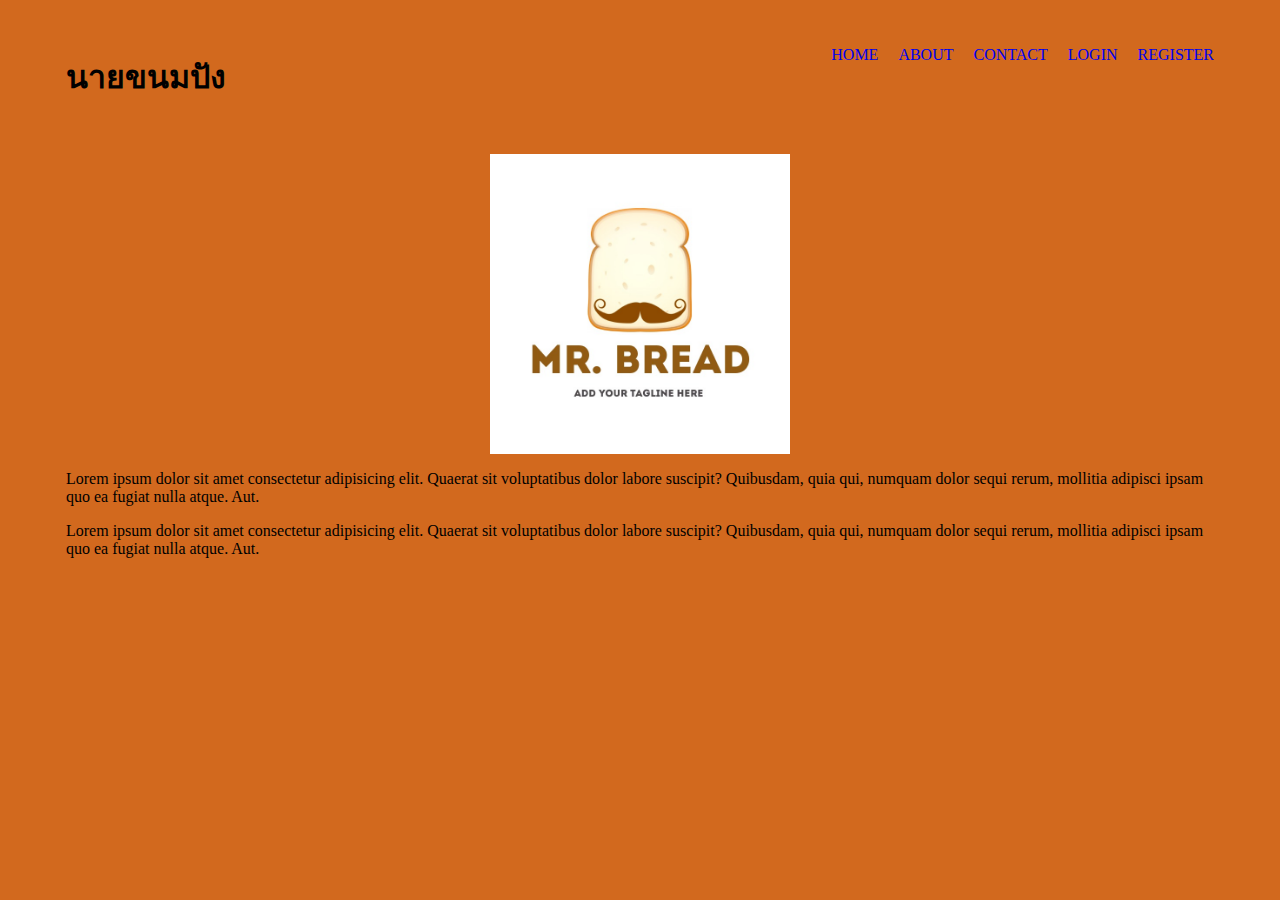
<file: index.html>
<html lang="en">
<head>
    <meta charset="UTF-8">
    <meta http-equiv="X-UA-Compatible" content="IE=edge">
    <meta name="viewport" content="width=device-width, initial-scale=1.0">
    <title>Home</title>
    <link rel="stylesheet" href="css/style.css">
</head>
<body>
    <div class="container">
        <h1 class="brand">นายขนมปัง</h1>
        <ul class="menu">
            <li><a href="#">HOME</a></li>
            <li><a href="#">ABOUT</a></li>
            <li><a href="#">CONTACT</a></li>
            <li><a href="#">LOGIN</a></li>
            <li><a href="#">REGISTER</a></li>
        </ul>
    </div>
    <div class="container">
        <img src="images/mrbread.jpg" width="300">
        <p>Lorem ipsum dolor sit amet consectetur adipisicing elit. Quaerat sit voluptatibus dolor labore suscipit? Quibusdam, quia qui, numquam dolor sequi rerum, mollitia adipisci ipsam quo ea fugiat nulla atque. Aut.</p>

        <p>Lorem ipsum dolor sit amet consectetur adipisicing elit. Quaerat sit voluptatibus dolor labore suscipit? Quibusdam, quia qui, numquam dolor sequi rerum, mollitia adipisci ipsam quo ea fugiat nulla atque. Aut.</p>
    </div>
</body>
</html>
</file>
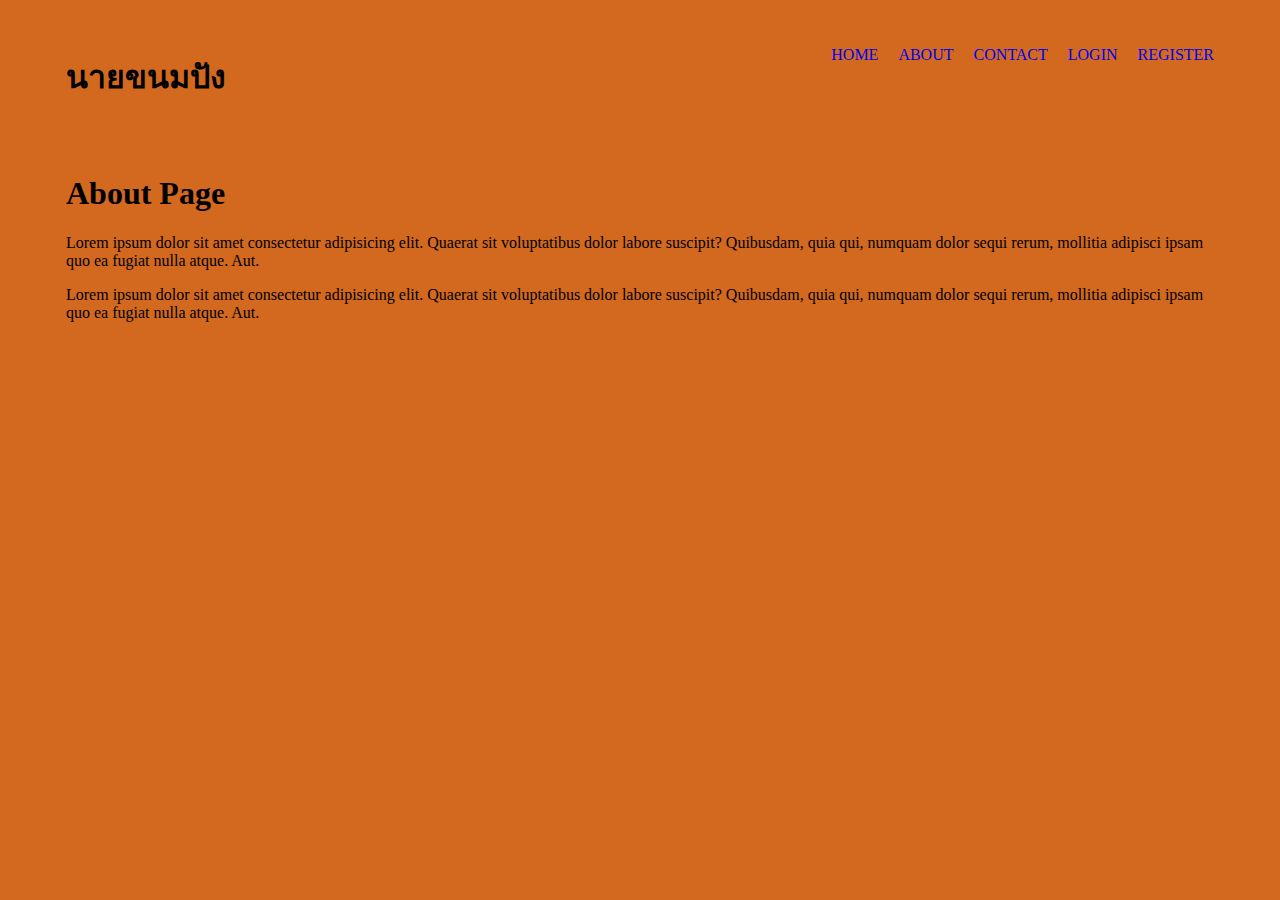
<file: about.html>
<html lang="en">
<head>
    <meta charset="UTF-8">
    <meta http-equiv="X-UA-Compatible" content="IE=edge">
    <meta name="viewport" content="width=device-width, initial-scale=1.0">
    <title>About</title>
    <link rel="stylesheet" href="css/style.css">
</head>
<body>
    <div class="container">
        <h1 class="brand">นายขนมปัง</h1>
        <ul class="menu">
            <li><a href="index.html">HOME</a></li>
            <li><a href="about.html">ABOUT</a></li>
            <li><a href="contact.html">CONTACT</a></li>
            <li><a href="#">LOGIN</a></li>
            <li><a href="#">REGISTER</a></li>
        </ul>
    </div>
    <div class="container">
        <h1>About Page</h1>
        <p>Lorem ipsum dolor sit amet consectetur adipisicing elit. Quaerat sit voluptatibus dolor labore suscipit? Quibusdam, quia qui, numquam dolor sequi rerum, mollitia adipisci ipsam quo ea fugiat nulla atque. Aut.</p>

        <p>Lorem ipsum dolor sit amet consectetur adipisicing elit. Quaerat sit voluptatibus dolor labore suscipit? Quibusdam, quia qui, numquam dolor sequi rerum, mollitia adipisci ipsam quo ea fugiat nulla atque. Aut.</p>
    </div>
</body>
</html>
</file>
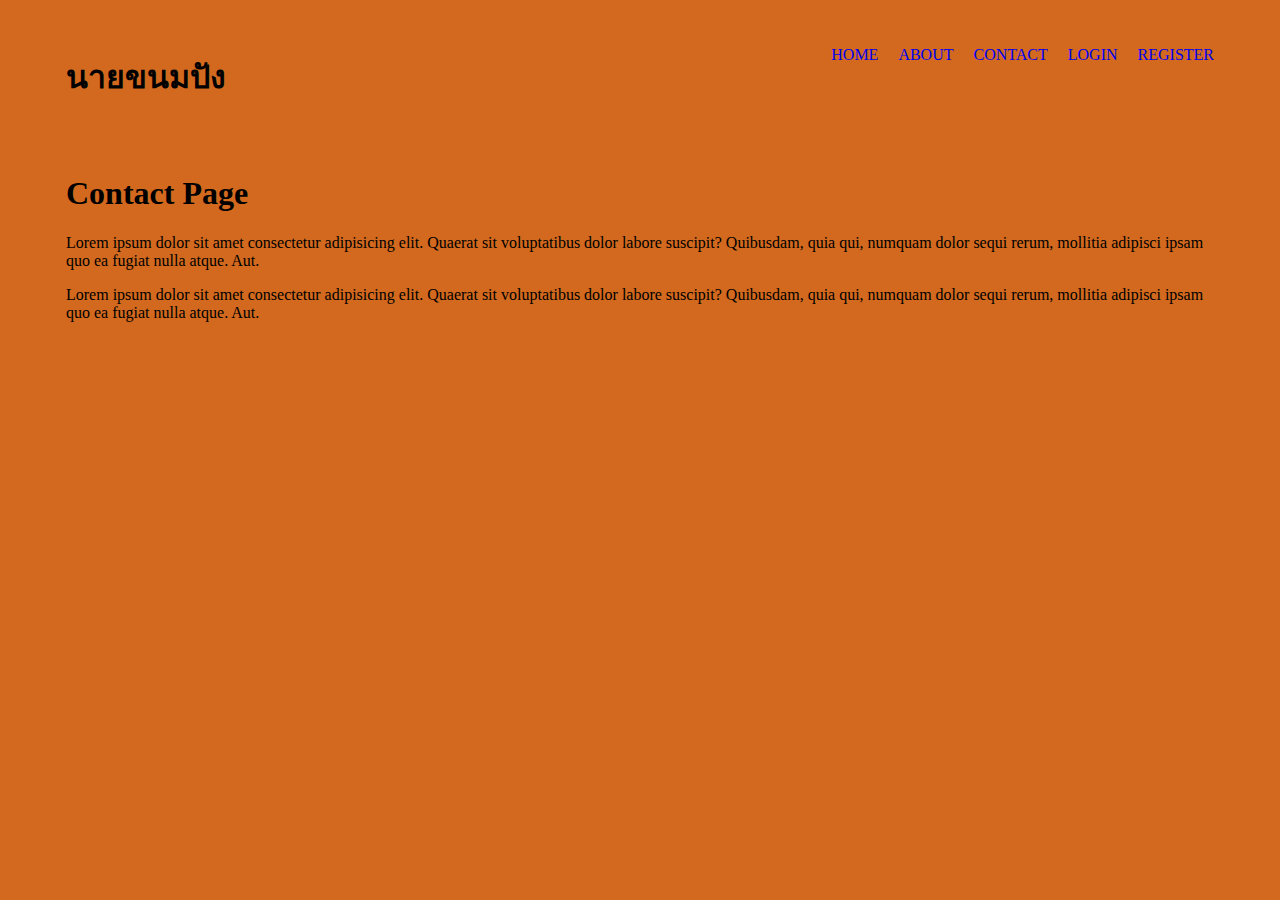
<file: contact.html>
<html lang="en">
<head>
    <meta charset="UTF-8">
    <meta http-equiv="X-UA-Compatible" content="IE=edge">
    <meta name="viewport" content="width=device-width, initial-scale=1.0">
    <title>Contact</title>
    <link rel="stylesheet" href="css/style.css">
</head>
<body>
    <div class="container">
        <h1 class="brand">นายขนมปัง</h1>
        <ul class="menu">
            <li><a href="index.html">HOME</a></li>
            <li><a href="about.html">ABOUT</a></li>
            <li><a href="contact.html">CONTACT</a></li>
            <li><a href="login.html">LOGIN</a></li>
            <li><a href="register.html">REGISTER</a></li>
        </ul>
    </div>
    <div class="container">
        <h1>Contact Page</h1>
        <p>Lorem ipsum dolor sit amet consectetur adipisicing elit. Quaerat sit voluptatibus dolor labore suscipit? Quibusdam, quia qui, numquam dolor sequi rerum, mollitia adipisci ipsam quo ea fugiat nulla atque. Aut.</p>

        <p>Lorem ipsum dolor sit amet consectetur adipisicing elit. Quaerat sit voluptatibus dolor labore suscipit? Quibusdam, quia qui, numquam dolor sequi rerum, mollitia adipisci ipsam quo ea fugiat nulla atque. Aut.</p>
    </div>
</body>
</html>
</file>
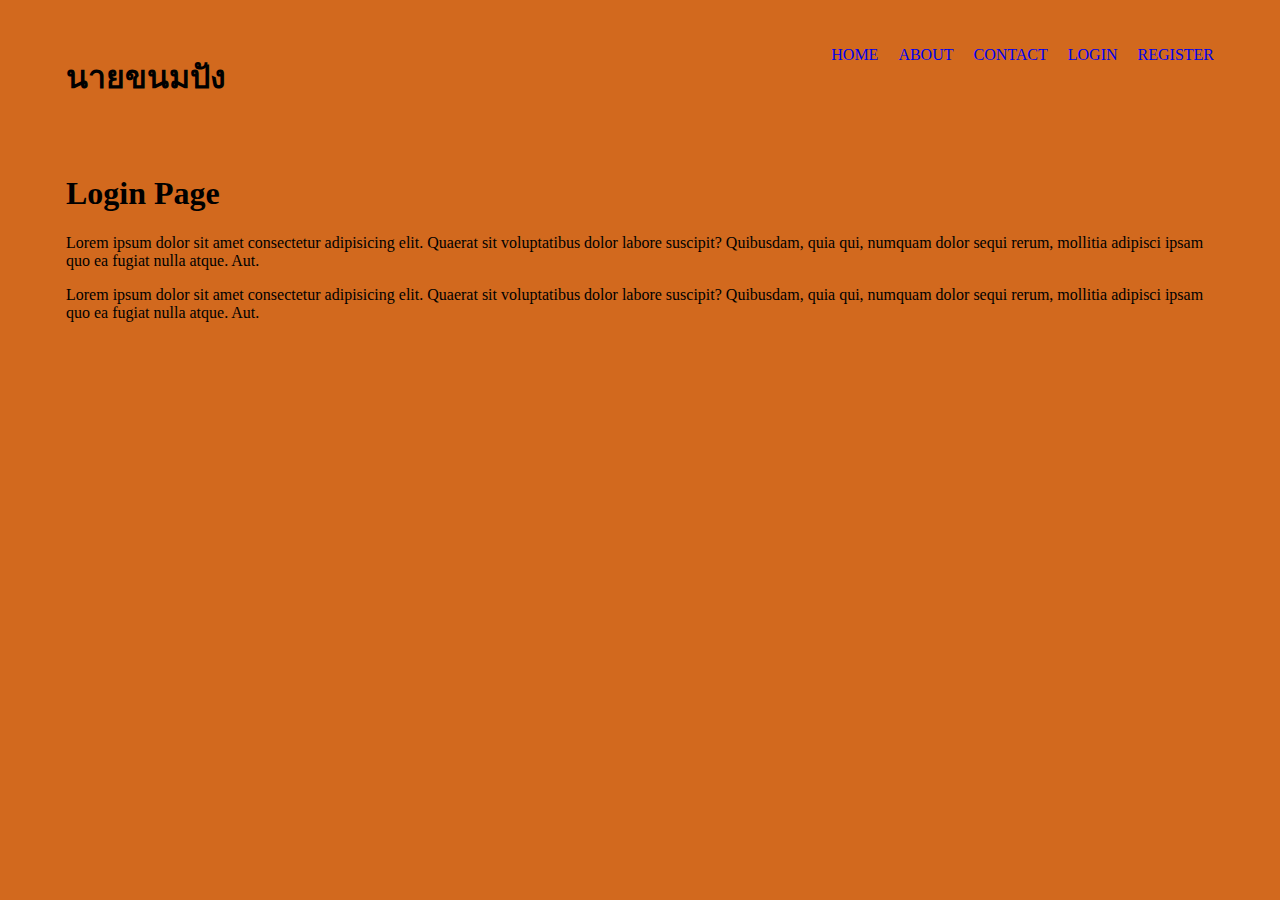
<file: login.html>
<html lang="en">
<head>
    <meta charset="UTF-8">
    <meta http-equiv="X-UA-Compatible" content="IE=edge">
    <meta name="viewport" content="width=device-width, initial-scale=1.0">
    <title>Login</title>
    <link rel="stylesheet" href="css/style.css">
</head>
<body>
    <div class="container">
        <h1 class="brand">นายขนมปัง</h1>
        <ul class="menu">
            <li><a href="index.html">HOME</a></li>
            <li><a href="about.html">ABOUT</a></li>
            <li><a href="contact.html">CONTACT</a></li>
            <li><a href="login.html">LOGIN</a></li>
            <li><a href="register.html">REGISTER</a></li>
        </ul>
    </div>
    <div class="container">
        <h1>Login Page</h1>
        <p>Lorem ipsum dolor sit amet consectetur adipisicing elit. Quaerat sit voluptatibus dolor labore suscipit? Quibusdam, quia qui, numquam dolor sequi rerum, mollitia adipisci ipsam quo ea fugiat nulla atque. Aut.</p>

        <p>Lorem ipsum dolor sit amet consectetur adipisicing elit. Quaerat sit voluptatibus dolor labore suscipit? Quibusdam, quia qui, numquam dolor sequi rerum, mollitia adipisci ipsam quo ea fugiat nulla atque. Aut.</p>
    </div>
</body>
</html>
</file>
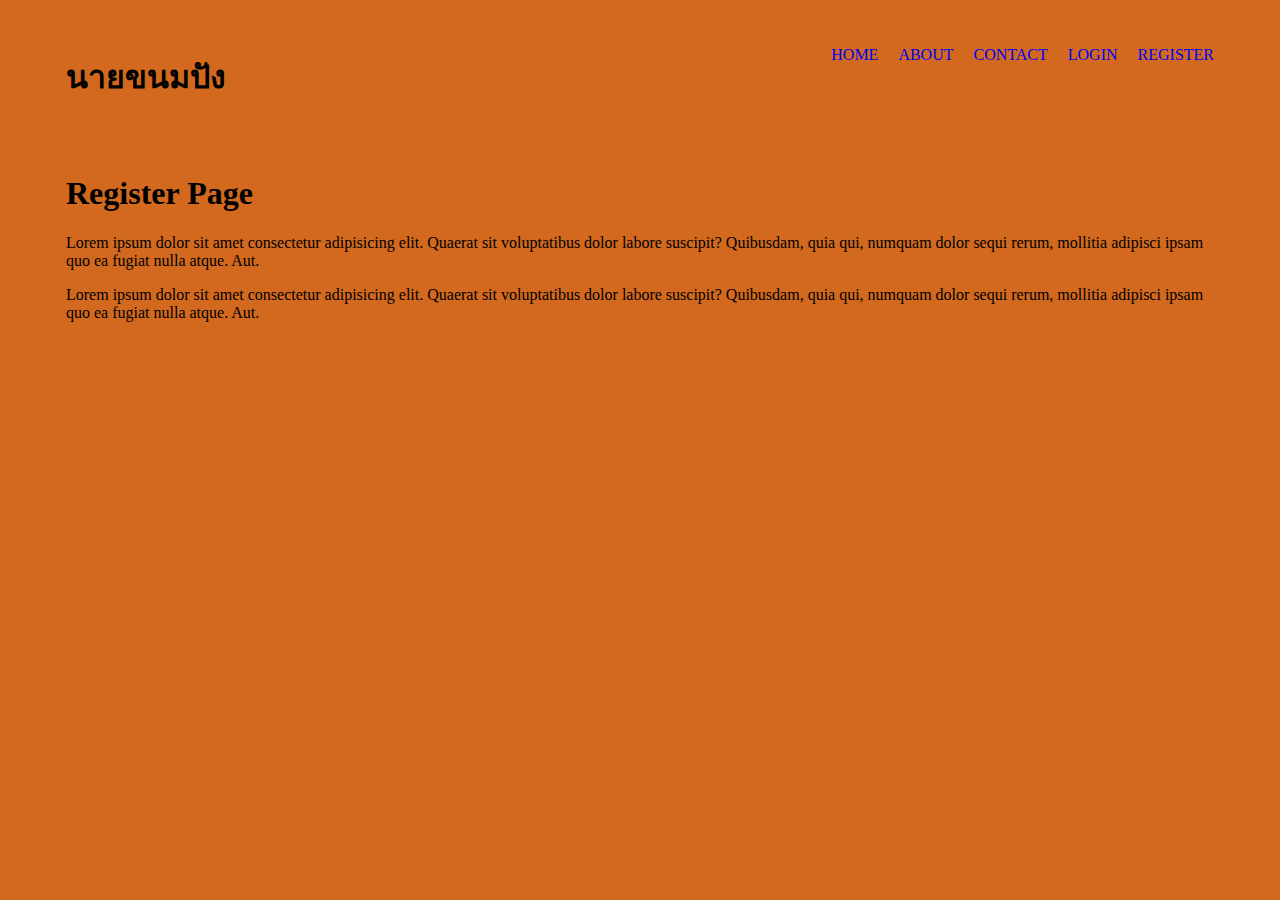
<file: register.html>
<html lang="en">
<head>
    <meta charset="UTF-8">
    <meta http-equiv="X-UA-Compatible" content="IE=edge">
    <meta name="viewport" content="width=device-width, initial-scale=1.0">
    <title>Register</title>
    <link rel="stylesheet" href="css/style.css">
</head>
<body>
    <div class="container">
        <h1 class="brand">นายขนมปัง</h1>
        <ul class="menu">
            <li><a href="index.html">HOME</a></li>
            <li><a href="about.html">ABOUT</a></li>
            <li><a href="contact.html">CONTACT</a></li>
            <li><a href="login.html">LOGIN</a></li>
            <li><a href="register.html">REGISTER</a></li>
        </ul>
    </div>
    <div class="container">
        <h1>Register Page</h1>
        <p>Lorem ipsum dolor sit amet consectetur adipisicing elit. Quaerat sit voluptatibus dolor labore suscipit? Quibusdam, quia qui, numquam dolor sequi rerum, mollitia adipisci ipsam quo ea fugiat nulla atque. Aut.</p>

        <p>Lorem ipsum dolor sit amet consectetur adipisicing elit. Quaerat sit voluptatibus dolor labore suscipit? Quibusdam, quia qui, numquam dolor sequi rerum, mollitia adipisci ipsam quo ea fugiat nulla atque. Aut.</p>
    </div>
</body>
</html>
</file>
<file: css/style.css>
body{
    background-color: chocolate;
}
.container {
    width: 1148px;
    margin: 0 auto;
    overflow: hidden;
    margin-top: 30px;
}

.brand{
    float: left;
}

.menu{
    float: right;
    list-style-type: none;
}

.container img{
    display: block;
    margin: 0 auto;
}

.menu li{
    float: left;
    margin-left: 20px;
}

.menu li a{
    text-decoration: none;
}

@media only screen and (max-width: 768px) {
    .container {
        width: 98%;
        overflow: hidden;
    }
    
    .brand{
        float: none;
        text-align: center;
    }
    
    .menu{
        float: none;
        margin: 0 auto;
        overflow: hidden;
    }
}
</file>
